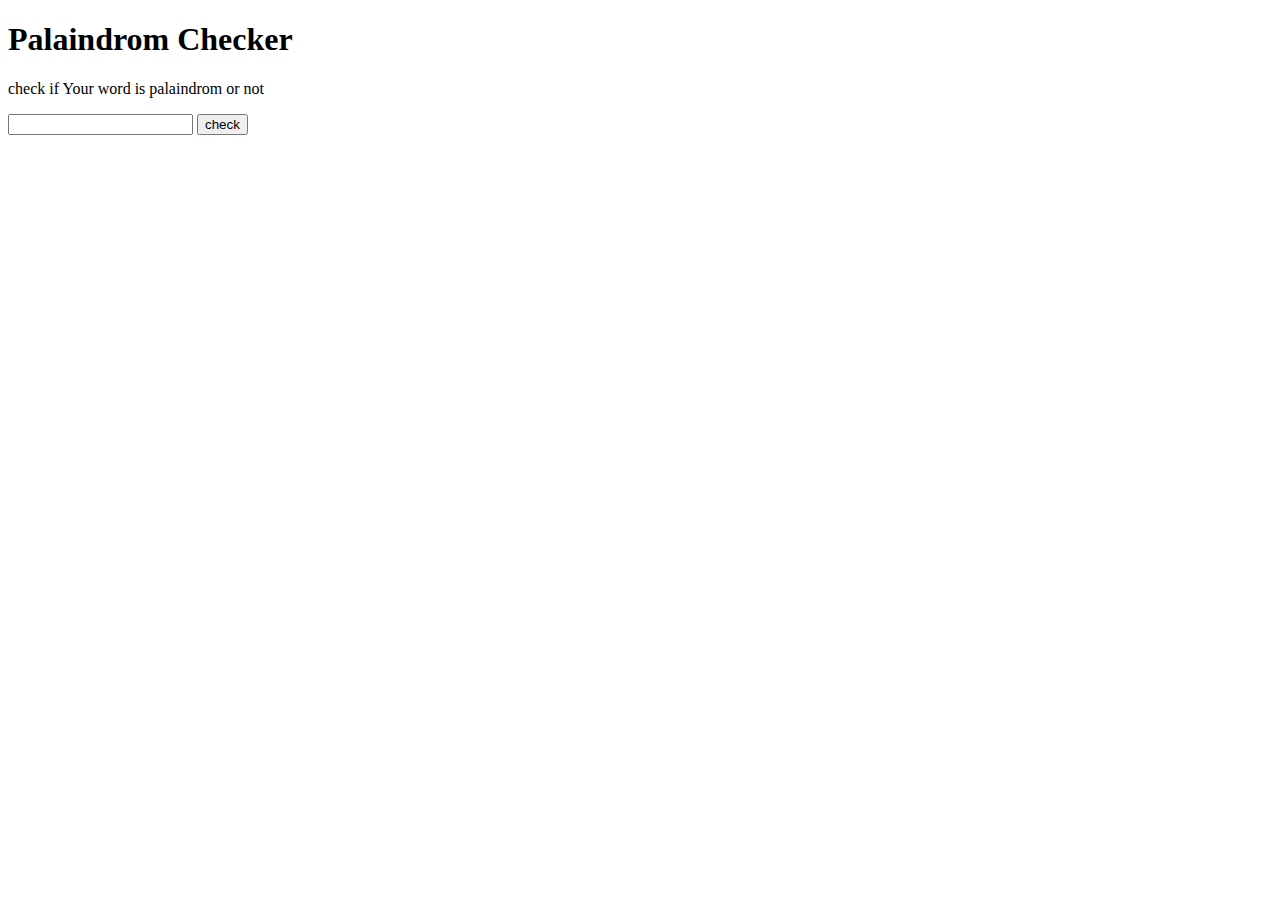
<file: Javascript-algorithm-and-data-structure-certificate/palaindrom-checker/index.html>
<!DOCTYPE html>
<html lang="en">
<head>
    <meta charset="UTF-8">
    <meta name="viewport" content="width=device-width, initial-scale=1.0">
    <title>Document</title>
    <script src="./script.js"></script>
</head>
<body>
    <h1>Palaindrom Checker</h1>
    <p>check if Your word is palaindrom or not</p>
    <div>
        <input type="text" id="text-input">
        <button id="check-btn" onclick="make_alert()">check</button>
    </div>
    <div id="result">

    </div>
</body>
</html>
</file>
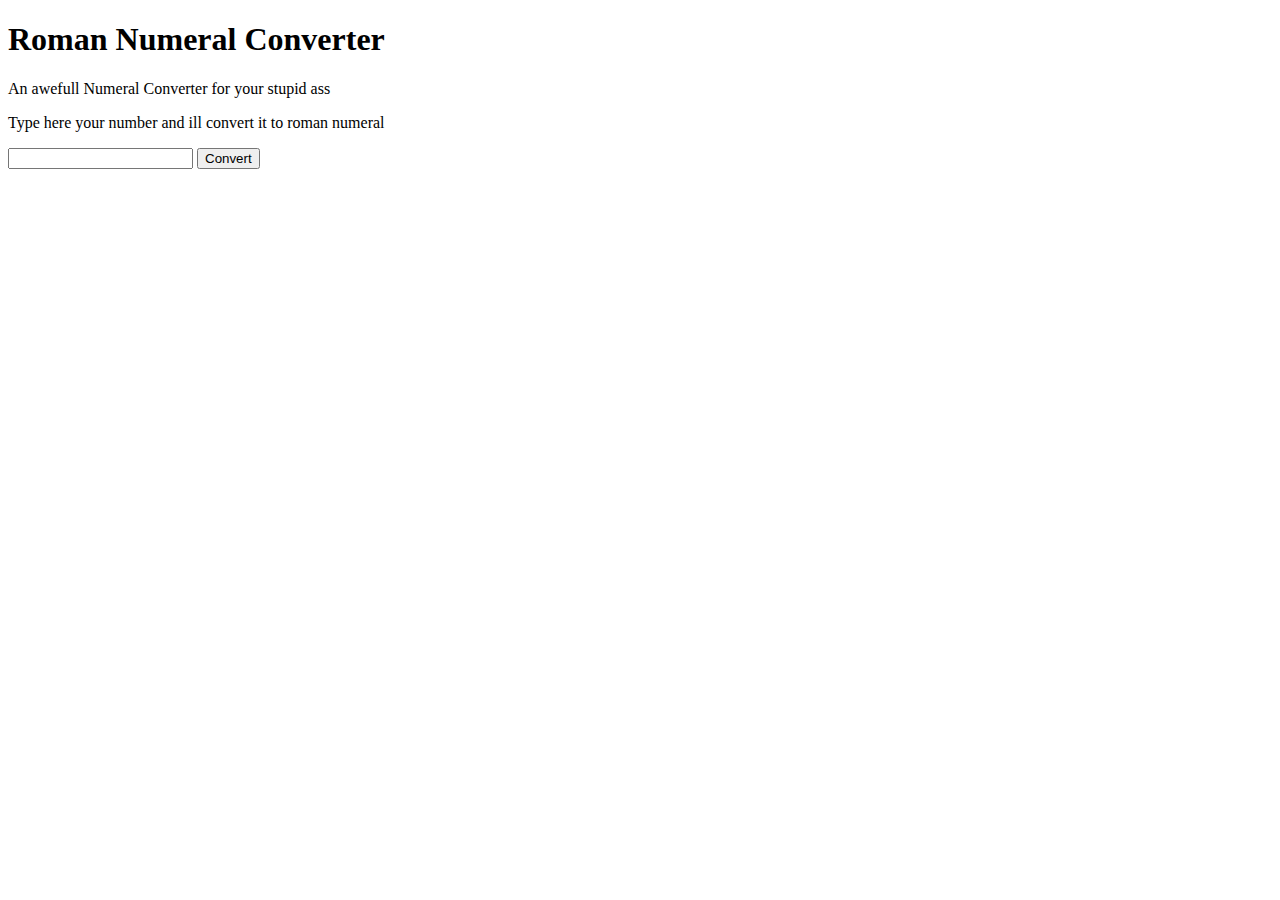
<file: Javascript-algorithm-and-data-structure-certificate/roman-numeral-converter/index.html>
<!DOCTYPE html>
<html lang="en">
<head>
    <meta charset="UTF-8">
    <meta name="viewport" content="width=device-width, initial-scale=1.0">
    <title>Document</title>
    <script src="script.js"></script>
</head>
<body>
    <h1>Roman Numeral Converter </h1>
    <p> An awefull Numeral Converter for your stupid ass </p>

    <div>
        <p>Type here your number and ill convert it to roman numeral</p>
        <input type="text" id="number">
        <button id="convert-btn" onclick="check()">Convert</button>
    </div>
    <div id="output">
        
    </div>
</body>
</html>
</file>
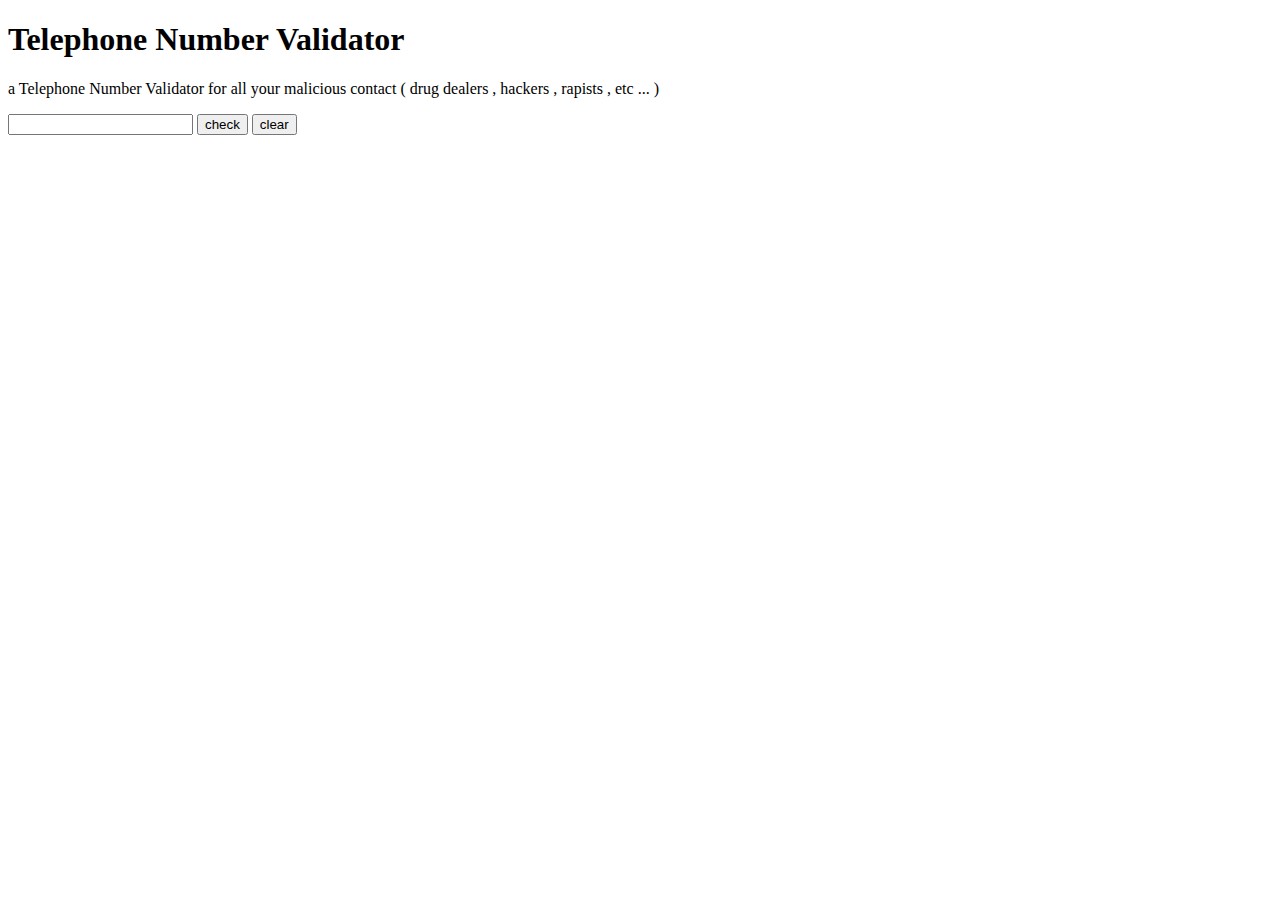
<file: Javascript-algorithm-and-data-structure-certificate/telephone-number-validator/index.html>
<!DOCTYPE html>
<html lang="en">
<head>
    <meta charset="UTF-8">
    <meta name="viewport" content="width=7, initial-scale=1.0">
    <title>Document</title>
    <script src="script.js"></script>
</head>
<body>
    <h1> Telephone Number Validator</h1>
    <p> a Telephone Number Validator for all your malicious contact ( drug dealers , hackers , rapists , etc ... )  </p>  
    
    <div>
        <input type="text" id="user-input">
        <button id="check-btn" onclick="check()">check</button>
        <button id="clear-btn" onclick="document.getElementById('results-div').innerText=''">clear</button>
    </div>
    <div id="results-div">

    </div>
</body>
</html>
</file>
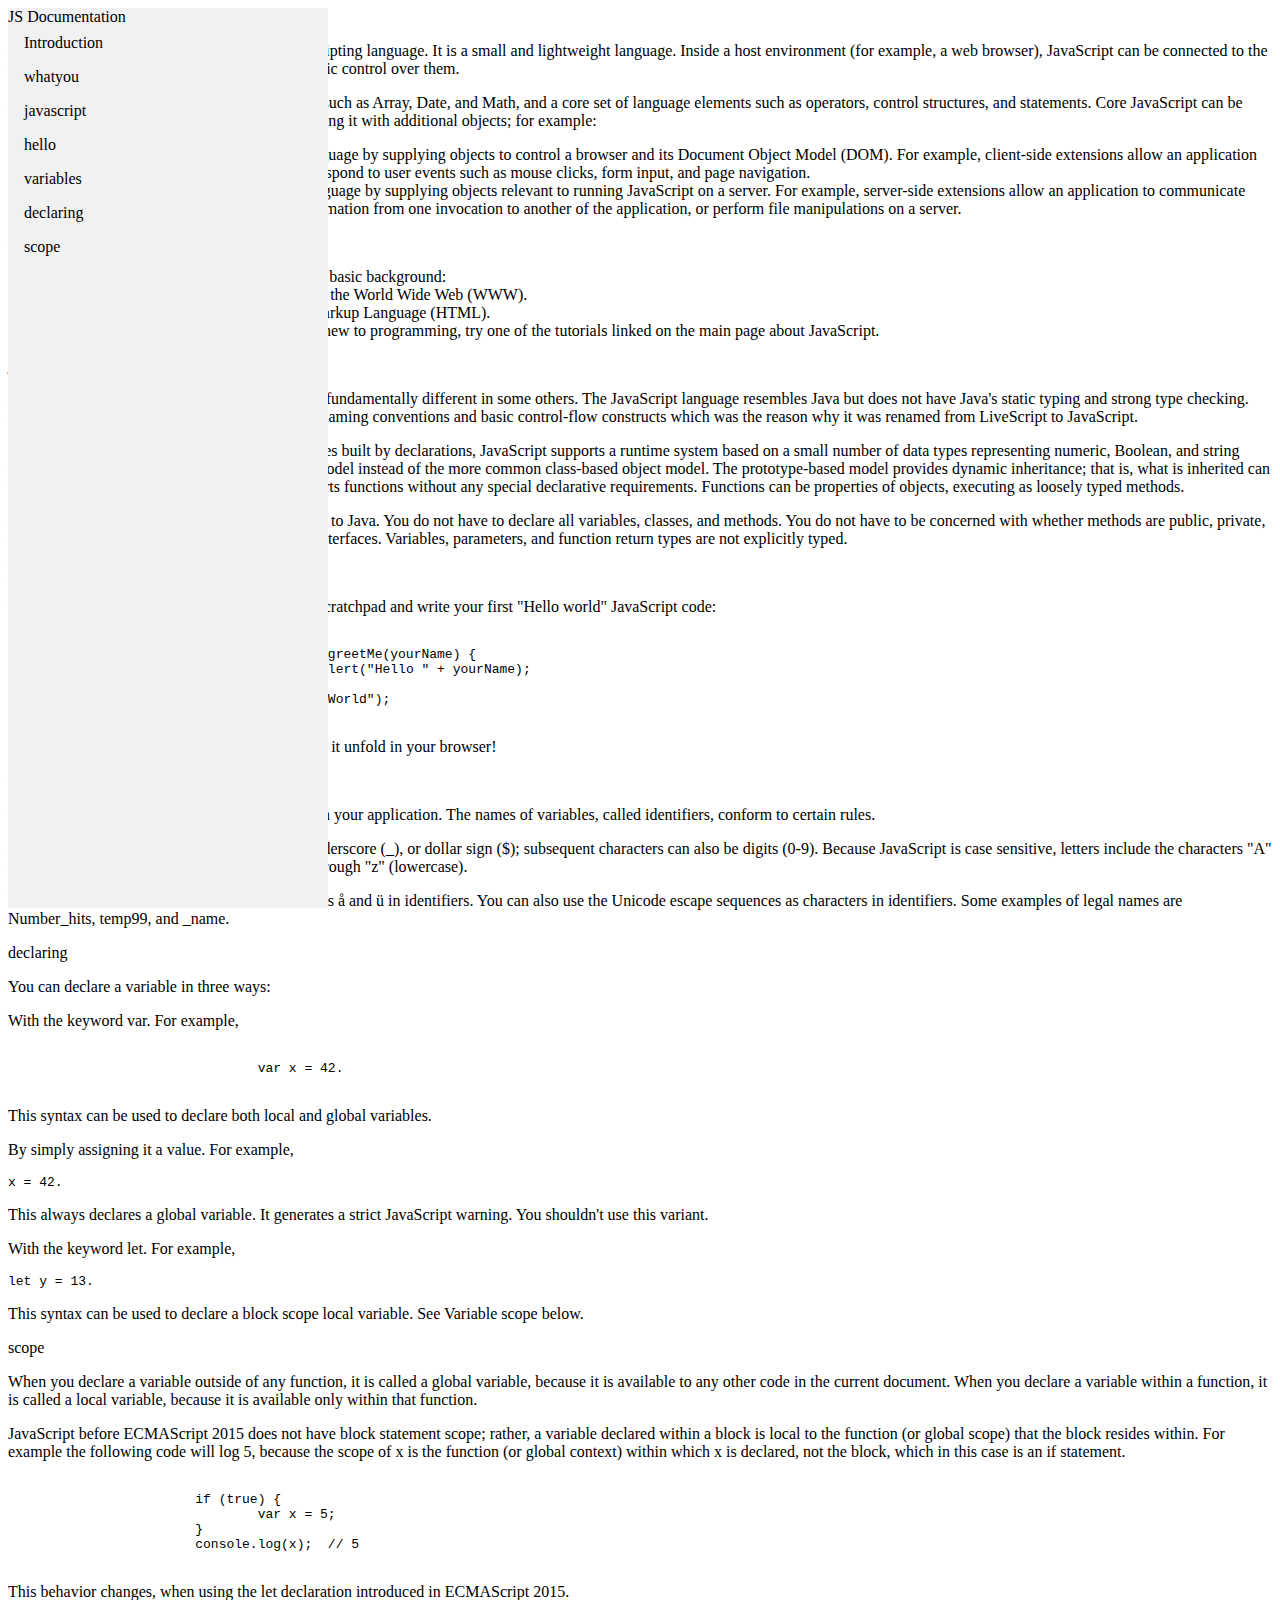
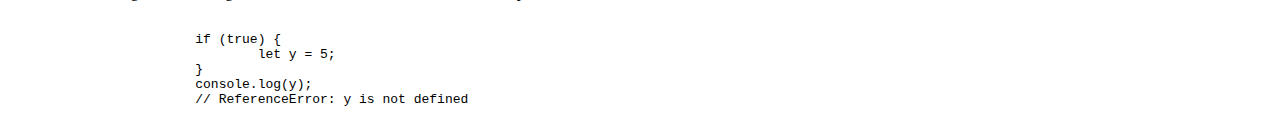
<file: Responsive-web-desgine-certificate/technical-documentation-page/index.html>
<script src="https://cdn.freecodecamp.org/testable-projects-fcc/v1/bundle.js"></script>

<!DOCTYPE html>
<html>
<head>
	<title></title>
	<link rel="stylesheet" type="text/css" href="styles.css">
</head>
<body>
	<main id="main-doc">
	<nav id="navbar" class="nav-bar">
		<ul id="nav">
			<header>JS Documentation</header>
			<li><a href="#Introduction" class="nav-link">Introduction</a></li>
			<li><a href="#whatyou" class="nav-link">whatyou</a></li>
			<li><a href="#javascript" class="nav-link">javascript</a></li>
			<li><a href="#hello" class="nav-link">hello</a></li>
			<li><a href="#variables" class="nav-link">variables</a></li>
			<li><a href="#declaring" class="nav-link">declaring</a></li>
			<li><a href="#scope" class="nav-link">scope</a></li>
		</ul>
	</nav>
	
		<section class="main-section" id="Introduction">
			<header>Introduction</header>
			<div id="Introduction"></div>
			<p>JavaScript is a cross-platform, object-oriented scripting language. It is a small and lightweight language. Inside a host environment (for example, a web browser), JavaScript can be connected to the objects of its environment to provide programmatic control over them.</p>
			<p>JavaScript contains a standard library of objects, such as Array, Date, and Math, and a core set of language elements such as operators, control structures, and statements. Core JavaScript can be extended for a variety of purposes by supplementing it with additional objects; for example:</p>
			<ul>
				<li>Client-side JavaScript extends the core language by supplying objects to control a browser and its Document Object Model (DOM). For example, client-side extensions allow an application to place elements on an HTML form and respond to user events such as mouse clicks, form input, and page navigation.</li>
				<li>Server-side JavaScript extends the core language by supplying objects relevant to running JavaScript on a server. For example, server-side extensions allow an application to communicate with a database, provide continuity of information from one invocation to another of the application, or perform file manipulations on a server.</li>
			</ul>
		</section>

		<section class="main-section" id="whatyou">
			<header>whatyou</header>
			<div id="whatyou"></div>
			<ul>
				<label>This guide assumes you have the following basic background:</label>
				<li>A general understanding of the Internet and the World Wide Web (WWW).</li>
				<li>Good working knowledge of HyperText Markup Language (HTML).</li>
				<li>Some programming experience. If you are new to programming, try one of the tutorials linked on the main page about JavaScript.</li>
			</ul>
		</section>

		<section class="main-section" id="javascript">
			<header>javascript</header>
			<div id="javascript"></div>
			<p>JavaScript and Java are similar in some ways but fundamentally different in some others. The JavaScript language resembles Java but does not have Java's static typing and strong type checking. JavaScript follows most Java expression syntax, naming conventions and basic control-flow constructs which was the reason why it was renamed from LiveScript to JavaScript.</p>
			<p>In contrast to Java's compile-time system of classes built by declarations, JavaScript supports a runtime system based on a small number of data types representing numeric, Boolean, and string values. JavaScript has a prototype-based object model instead of the more common class-based object model. The prototype-based model provides dynamic inheritance; that is, what is inherited can vary for individual objects. JavaScript also supports functions without any special declarative requirements. Functions can be properties of objects, executing as loosely typed methods.</p>
			<p>JavaScript is a very free-form language compared to Java. You do not have to declare all variables, classes, and methods. You do not have to be concerned with whether methods are public, private, or protected, and you do not have to implement interfaces. Variables, parameters, and function return types are not explicitly typed.</p>
		</section>

		<section class="main-section" id="hello">
			<header>hello</header>
			<div id="hello"></div>
			<p>To get started with writing JavaScript, open the Scratchpad and write your first "Hello world" JavaScript code:</p>
			<pre><code>
				function greetMe(yourName) {
  					alert("Hello " + yourName);
				}
				greetMe("World");
			</code></pre>
			<p>Select the code in the pad and hit Ctrl+R to watch it unfold in your browser!</p>
		</section>

		<section class="main-section" id="variables">
			<header>variables</header>
			<div id="variables"></div>
			<p>You use variables as symbolic names for values in your application. The names of variables, called identifiers, conform to certain rules.</p>

			<p>A JavaScript identifier must start with a letter, underscore (_), or dollar sign ($); subsequent characters can also be digits (0-9). Because JavaScript is case sensitive, letters include the characters "A" through "Z" (uppercase) and the characters "a" through "z" (lowercase).</p>

			<p>You can use ISO 8859-1 or Unicode letters such as å and ü in identifiers. You can also use the Unicode escape sequences as characters in identifiers. Some examples of legal names are Number_hits, temp99, and _name.</p>
		</section>

		<section class="main-section" id="declaring">
			<header>declaring</header>
			<div id="declaring"></div>
			<p>You can declare a variable in three ways:</p>
			<p>With the keyword var. For example,</p>
			<pre><code>
				var x = 42.
			</pre></code>
			<p>This syntax can be used to declare both local and global variables.</p>
			<p>By simply assigning it a value. For example,</p>
			<code>
				x = 42.
			</code>
			<p>This always declares a global variable. It generates a strict JavaScript warning. You shouldn't use this variant.</p>
			<p>With the keyword let. For example,</p>
			<code>
				let y = 13.
			</code>
			<p>This syntax can be used to declare a block scope local variable. See Variable scope below.</p>
		</section>

		<section class="main-section" id="scope">
			<header>scope</header>
			<div id="scope"></div>
			<p>When you declare a variable outside of any function, it is called a global variable, because it is available to any other code in the current document. When you declare a variable within a function, it is called a local variable, because it is available only within that function.</p>
			<p>JavaScript before ECMAScript 2015 does not have block statement scope; rather, a variable declared within a block is local to the function (or global scope) that the block resides within. For example the following code will log 5, because the scope of x is the function (or global context) within which x is declared, not the block, which in this case is an if statement.</p>
			<pre><code>
			if (true) {
  				var x = 5;
			}
			console.log(x);  // 5
			</pre></code>
			<p>This behavior changes, when using the let declaration introduced in ECMAScript 2015.</p>
			<pre><code>
			if (true) {
  				let y = 5;
			}
			console.log(y);  
			// ReferenceError: y is not defined
			</pre></code>
		</section>
	</main>


</body>
</html>
</file>
<file: Responsive-web-desgine-certificate/technical-documentation-page/styles.css>
#nav {
    list-style-type: none;
   margin: 0;
   padding: 0;
   width: 25%;
   background-color: #f1f1f1;
   height: 100%; /* Full height */
   position: fixed; /* Make it stick, even on scroll */
   overflow: auto; /* Enable scrolling if the sidenav has too much content*/
}

#nav a {
   display: block;
   color: #000;
   padding: 8px 16px;
   text-decoration: none;
}

#navbar {
   position: fixed;
}

@media only screen and (max-width: 600px) {
  #nav {
       background-color: lightblue;
   }
}
</file>
